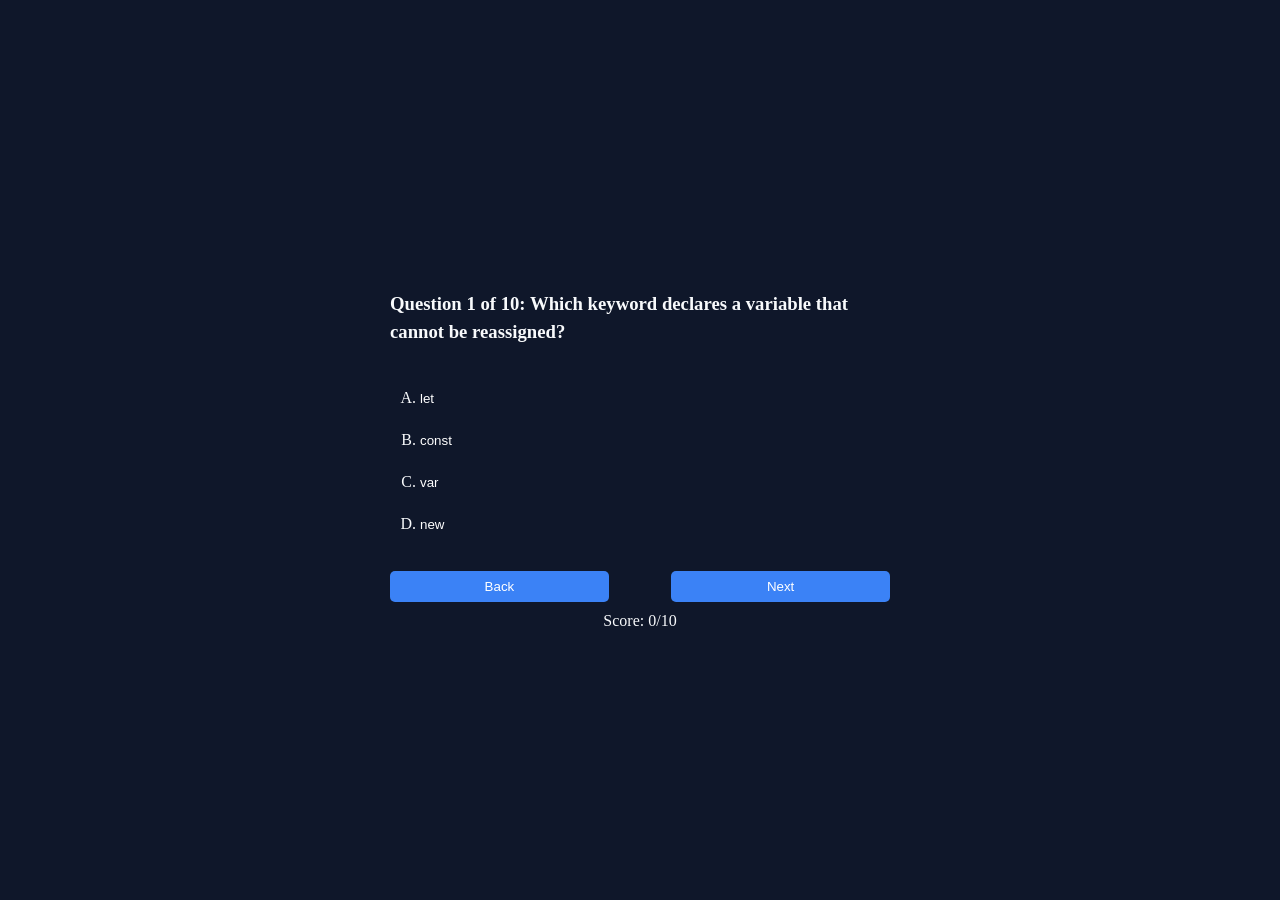
<file: index.html>
<!DOCTYPE html>
<html lang="en">
<head>
    <meta charset="UTF-8">
    <meta name="viewport" content="width=device-width, initial-scale=1.0">
    <title>Quiz App</title>
    <link rel="stylesheet" href="src/styles/main.css">
</head>
<body>

    <div class="container">
        <p class="js-show-result"></p>
        <div>
            <h3 class="js-title"></h3>

            <ul class="js-options options"></ul>
        </div>
        
        <div class="button-div">
            <button class="js-previous-button previous-button">Back</button>

            <div class="restart-container">
                <button class="js-restart-button restart-button">Restart Quiz</button>
            </div>

            <button class="js-next-button next-button">Next</button>
        </div>

        <p class="js-score"></p>

    </div>
    <script src="src/scripts/main.js"></script>
</body>
</html>
</file>
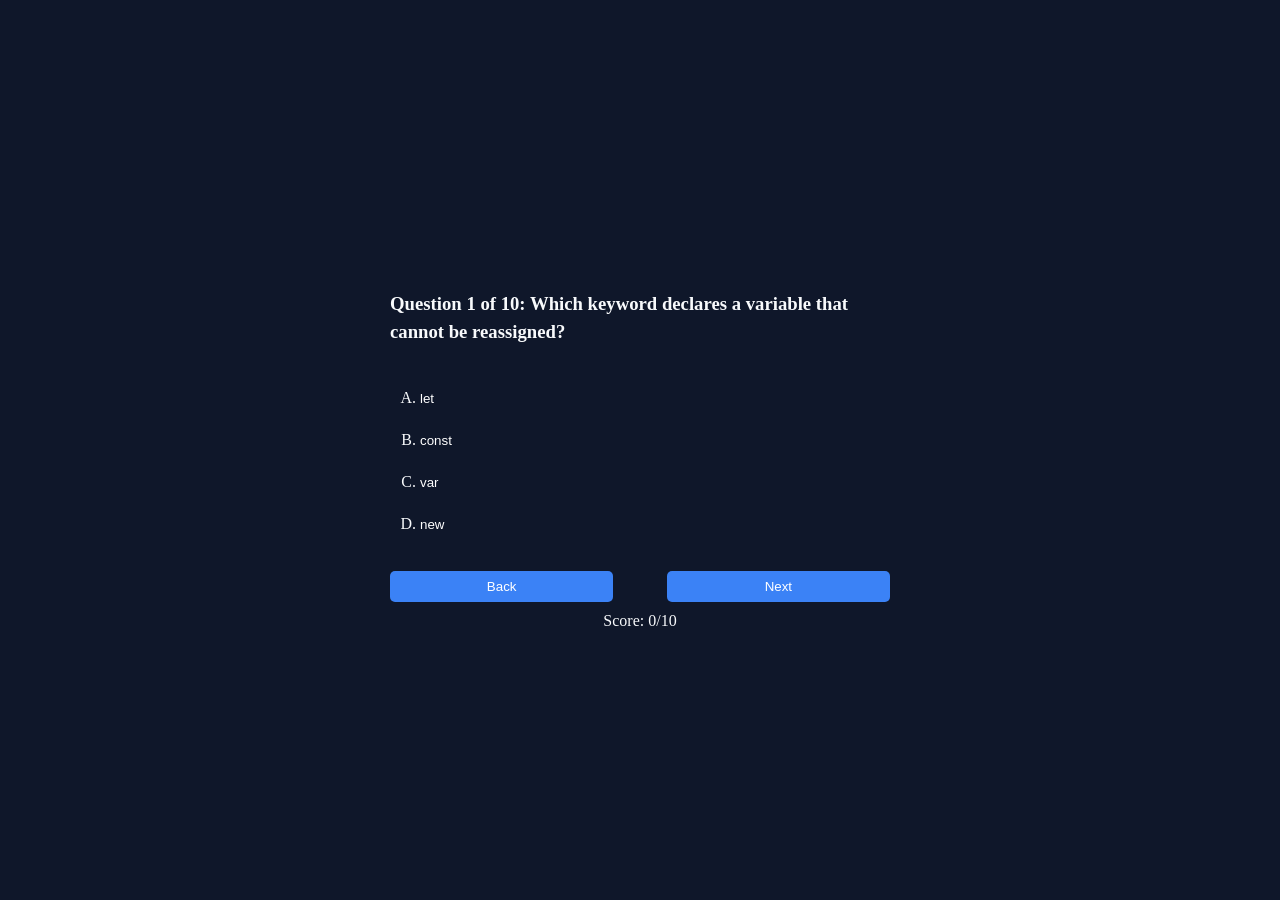
<file: public/index.html>
<!DOCTYPE html>
<html lang="en">
<head>
    <meta charset="UTF-8">
    <meta name="viewport" content="width=device-width, initial-scale=1.0">
    <title>Quiz App</title>
    <link rel="stylesheet" href="../src/styles/main.css">
</head>
<body>

    <div class="container">
        <p class="js-show-result"></p>
        <div>
            <h3 class="js-title title"></h3>

            <ul class="js-options options"></ul>
        </div>

        <div class="button-div">
            <button class="js-previous-button previous-button">Back</button>

            <button class="js-restart-button restart-button">Restart quiz</button>

            <button class="js-next-button next-button">Next</button>
        </div>

        <p class="js-score"></p>
    </div>


    


    
    <script src="../src/scripts/main.js"></script>
</body>
</html>
</file>
<file: src/styles/main.css>
* {
    margin: 0;
    padding: 0;
    box-sizing: border-box;
}

body {
    background-color: #0f172a;
    color: #f8fafc;
    padding: 0 20px;
}

.container {
    display: flex;
    flex-direction: column;
    justify-content: center;
    min-height: 100vh;
    padding: 30px 0;

    max-width: 500px;
    margin: 0 auto;
}

.options {
    list-style-type: upper-alpha;
    padding-left: 30px;
    padding-top: 20px;
    margin-bottom: 20px;
}

.option-style {
    cursor: pointer;
    margin-bottom: 18px;
    line-height: 1.5;
    
}

.option-style:hover {
    color: red;
}

.btn-option {
    background-color: transparent;
    border: none;
    color: white;
    cursor: pointer;
}

.button-div button {
    flex: 0.45;
    min-width: 120px;
}

.button-div {
    display: flex;
    justify-content: space-between;
    gap: 10px;
    flex-wrap: wrap;
    margin-top: 15px;
}

.previous-button,
.next-button,
.restart-button {
    border: none;
    background-color: #3b82f6;
    color: white;
    padding: 8px 14px;
    border-radius: 5px;
    cursor: pointer;
    width: 140px;

    transition: background-color 0.3s ease, color 0.3s ease;
}

.previous-button:hover,
.next-button:hover,
.restart-button:hover {
    background-color: white;
    color: #3b82f6;
}

.correct-color {
    color: green;
}

.wrong-color {
    color: red;
}


.correct-answer {
    background-color: green;
}

.wrong-answer {
    background-color: red;
}

.js-restart-button {
    display: none;
}

.js-score {
    margin-top: 10px;
    text-align: center;
}

.js-title {
    line-height: 1.5;
    margin-bottom: 20px;
}

.js-show-result {
    text-align: center;
    margin-bottom: 20px;
}

.quiz-finished {
    text-align: center;
    margin-bottom: 15px;
}

.restart-container {
    display: flex;
    flex-direction: column;
    align-items: center;
    gap: 10px;
    margin: 0 auto;
}

.thanks {
    margin-top: 15px;
}

@media (max-width: 600px) {
    body {
        font-size: 15px;
    }

    h3 {
        font-size: 1.2rem;
    }

    .button-div {
        flex-wrap: nowrap;
    }

    .button-div button {
        min-width: 0;
        font-size: 14px;
        padding: 10px;
    }

    .previous-button,
    .next-button,
    .restart-button {
        width: 100%;
        max-width: 250px;
    }
}
</file>
